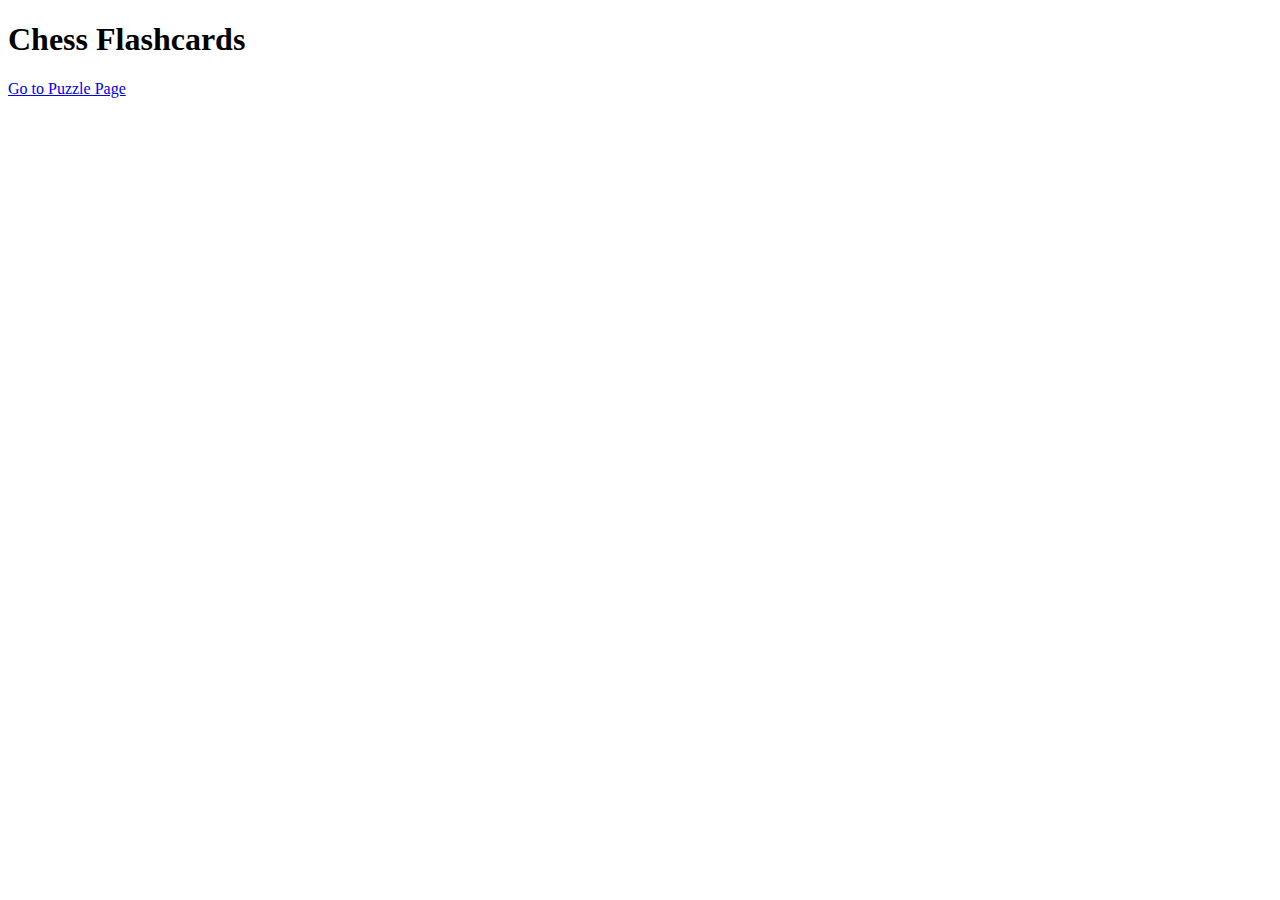
<file: views/index.html>
<!doctype html>
<html lang="en">
  <head>
    <meta charset="UTF-8" />
    <meta name="viewport" content="width=device-width, initial-scale=1" />
    <title>Chess Flashcards</title>
  </head>
  <body>
    <h1>Chess Flashcards</h1>
    <a href="/puzzles">Go to Puzzle Page</a>
  </body>
</html>
</file>
